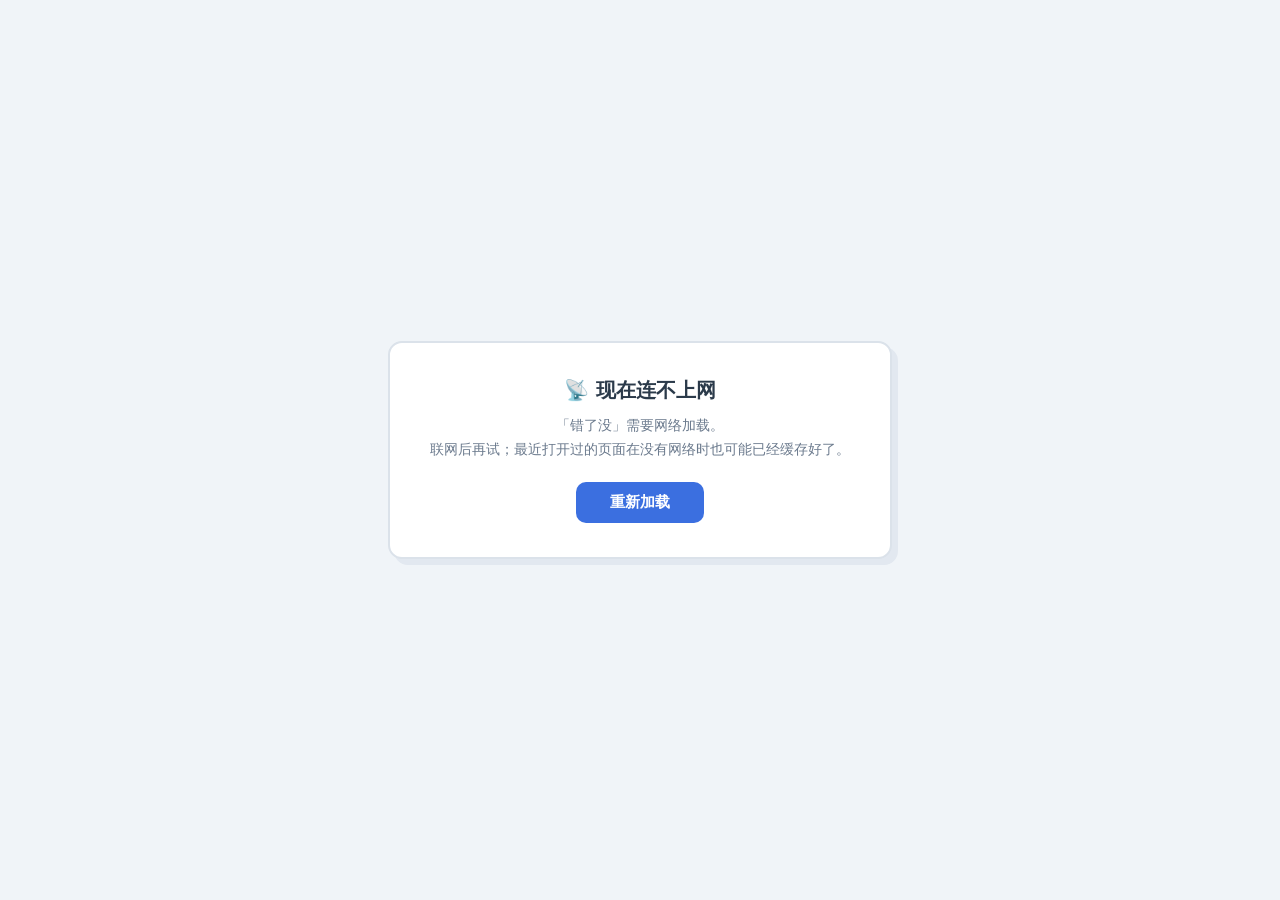
<file: android/assets/offline.html>
<!DOCTYPE html>
<html lang="zh-CN">
<head>
<meta charset="UTF-8">
<meta name="viewport" content="width=device-width, initial-scale=1.0">
<title>错了没 · 离线</title>
<style>
body{margin:0;height:100vh;display:flex;align-items:center;justify-content:center;
  font-family:system-ui,sans-serif;background:#f0f4f8;color:#2b3a4a}
.card{background:#fff;border:2px solid #dbe2ea;border-radius:14px;padding:34px 40px;
  text-align:center;box-shadow:6px 6px 0 #e2e8f0;max-width:82vw}
h1{font-size:20px;margin:0 0 10px}
p{font-size:14px;color:#6b7a8d;line-height:1.7;margin:0 0 20px}
button{border:0;border-radius:10px;background:#3b6fe0;color:#fff;font-size:15px;
  font-weight:bold;padding:11px 34px;cursor:pointer}
button:active{transform:scale(.97)}
</style>
</head>
<body>
<div class="card">
  <h1>📡 现在连不上网</h1>
  <p>「错了没」需要网络加载。<br>
  联网后再试；最近打开过的页面在没有网络时也可能已经缓存好了。</p>
  <button onclick="location.href='https://1140474506.github.io/cuotiben-app/'">重新加载</button>
</div>
</body>
</html>
</file>
